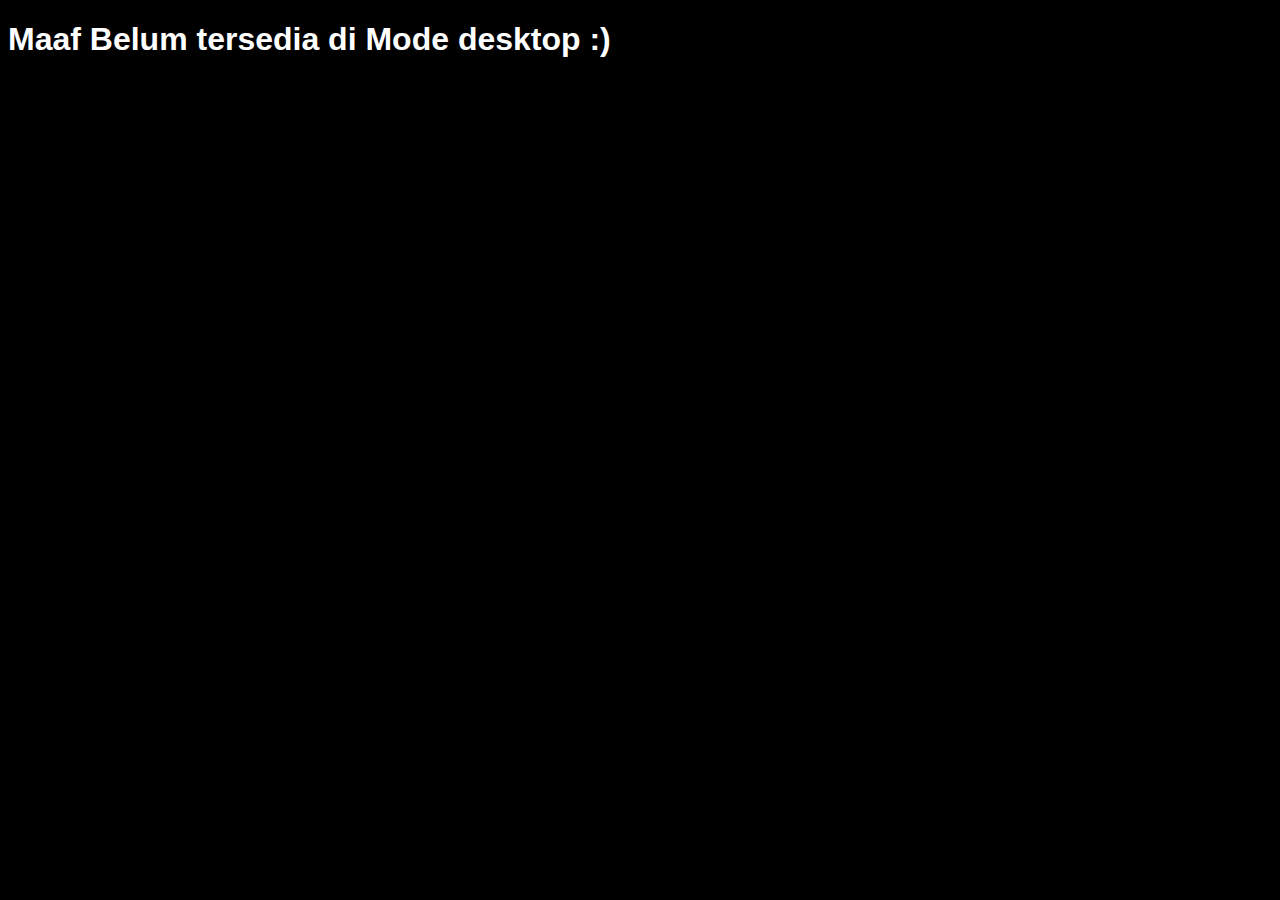
<file: halaman-lain.html>
<!DOCTYPE html>
<html lang="en">
<head>
    <meta charset="UTF-8">
    <meta name="viewport" content="width=device-width, initial-scale=1.0">
    <title>Document</title>
</head>
<body style="background-color: black; color: white; font-family: 'Segoe UI', Tahoma, Geneva, Verdana, sans-serif;" >
    <h1>Maaf Belum tersedia di Mode desktop :)</h1>
</body>
</html>
</file>
